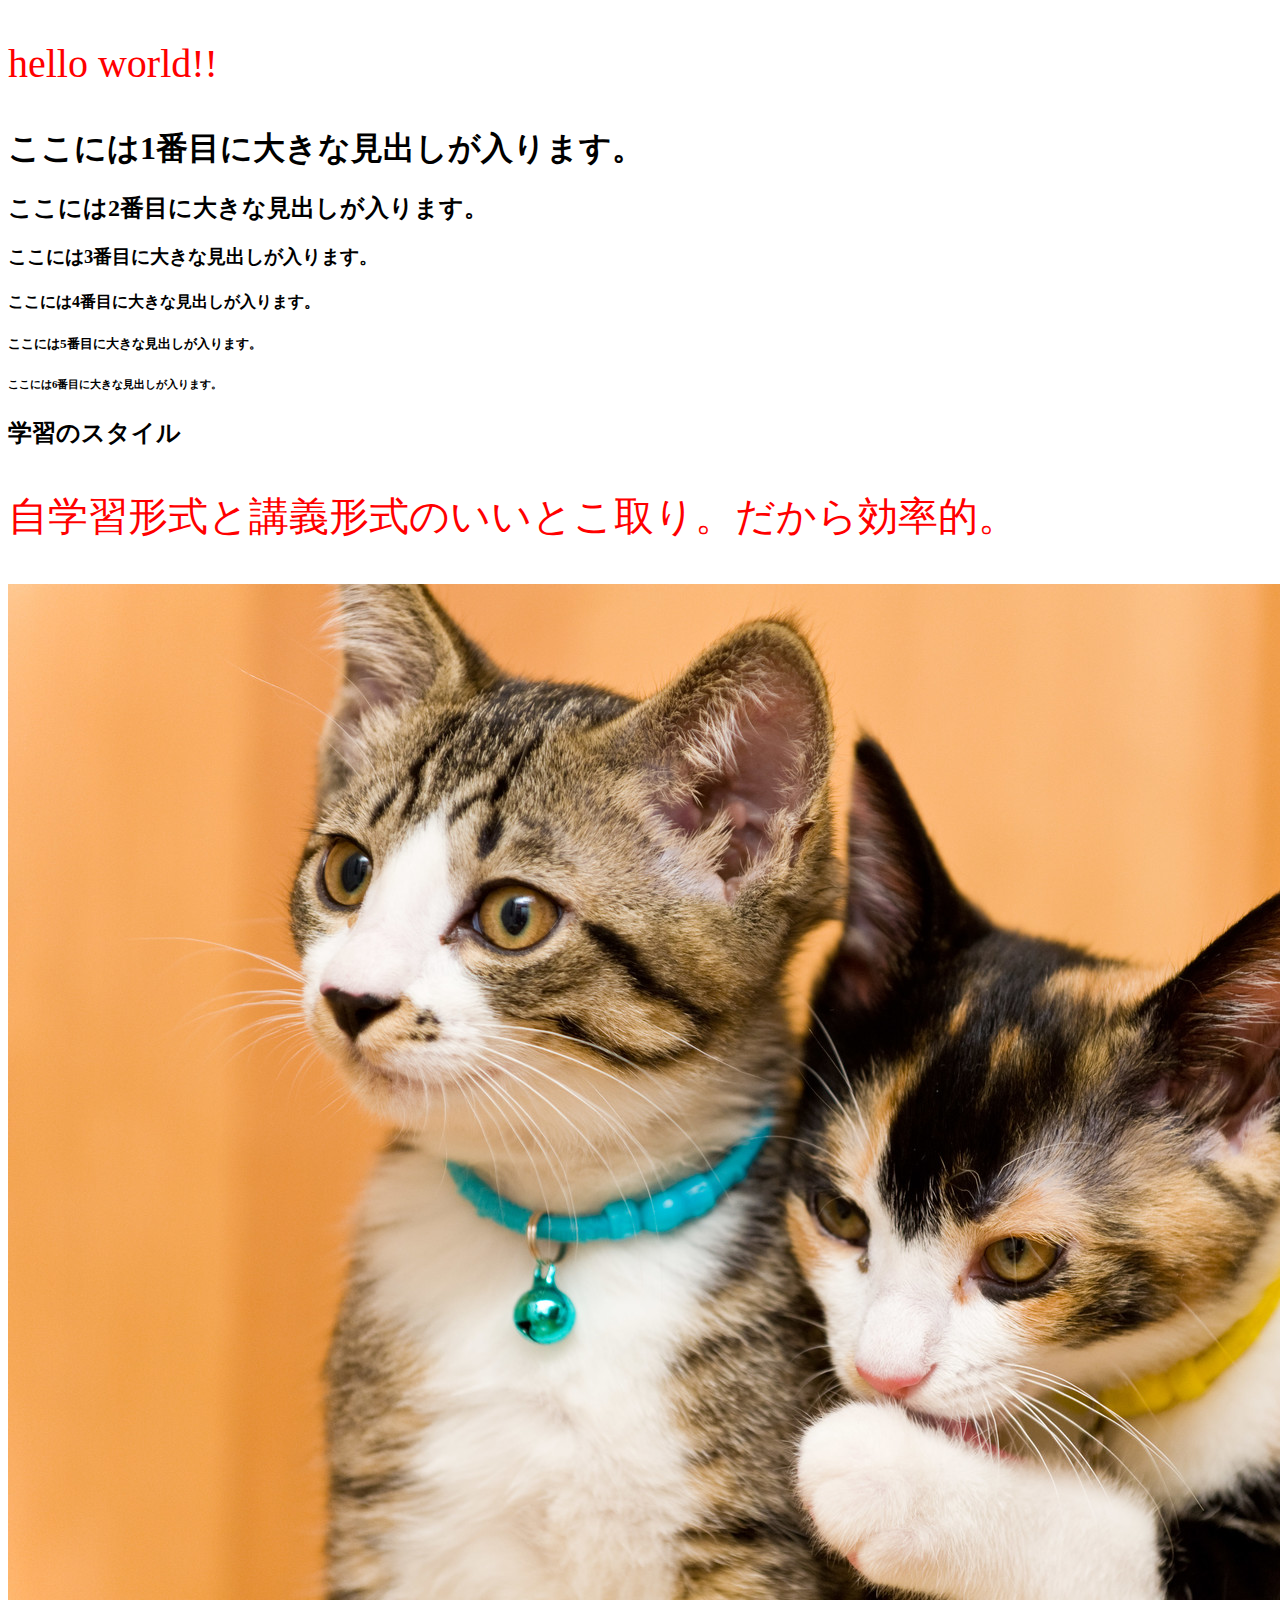
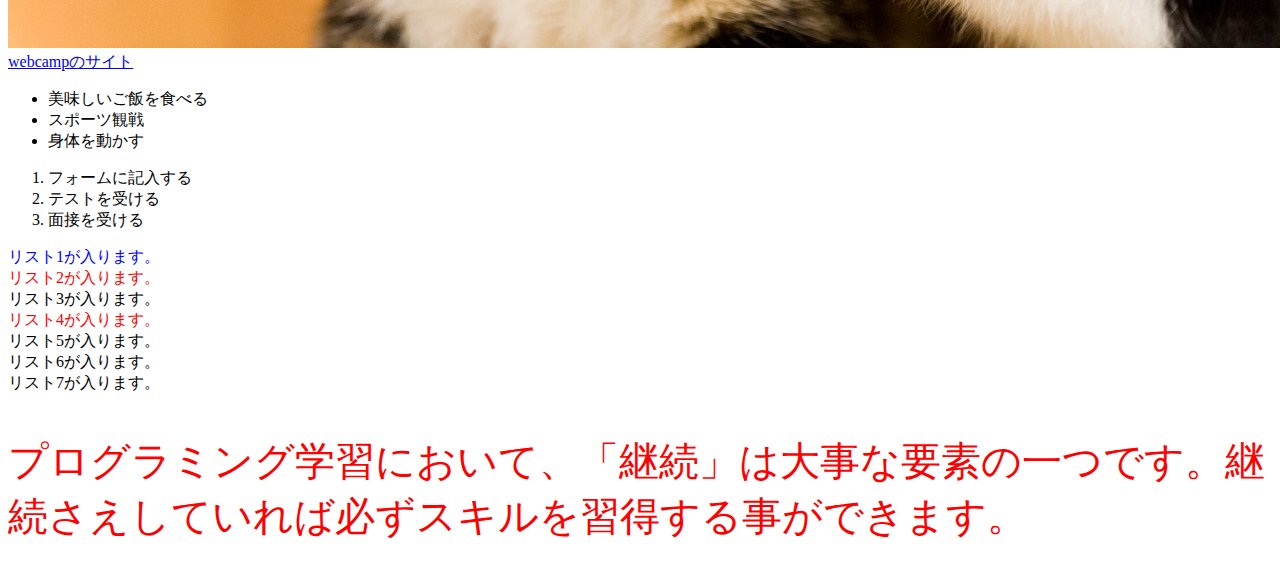
<file: myfirstpractice/index.html>
<!DOCTYPE html>
  <html lang="ja">
  <head>
    <meta charset="UTF-8" />
    <link rel="stylesheet" href="style.css" />
    <title>練習</title>
  </head>
  <body>
    <p>hello world!!</p>
    <h1>ここには1番目に大きな見出しが入ります。</h1>
    <h2>ここには2番目に大きな見出しが入ります。</h2>
    <h3>ここには3番目に大きな見出しが入ります。</h3>
    <h4>ここには4番目に大きな見出しが入ります。</h4>
    <h5>ここには5番目に大きな見出しが入ります。</h5>
    <h6>ここには6番目に大きな見出しが入ります。</h6>
    <div>
        <h2><span>学習</span>のスタイル</h2>
        <p>自学習形式と講義形式のいいとこ取り。だから効率的。</p>
    </div>
    <img src="cat3.jpg" alt="テスト画像">
    <a href="https://web-camp.io/">webcampのサイト</a>
    <ul>
        <li>美味しいご飯を食べる</li>
        <li>スポーツ観戦</li>
        <li>身体を動かす</li>
    </ul>
    <ol>
        <li>フォームに記入する</li>
        <li>テストを受ける</li>
        <li>面接を受ける</li>
    </ol>
    <li id="list_id">リスト1が入ります。</li>
    <li class="list_class">リスト2が入ります。</li>    
    <li>リスト3が入ります。</li>
    <li class="list_class">リスト4が入ります。</li>    
    <li>リスト5が入ります。</li>
    <li>リスト6が入ります。</li>
    <li>リスト7が入ります。</li>
    <p>プログラミング学習において、「継続」は大事な要素の一つです。継続さえしていれば必ずスキルを習得する事ができます。</p>

  </body>
</html>
</file>
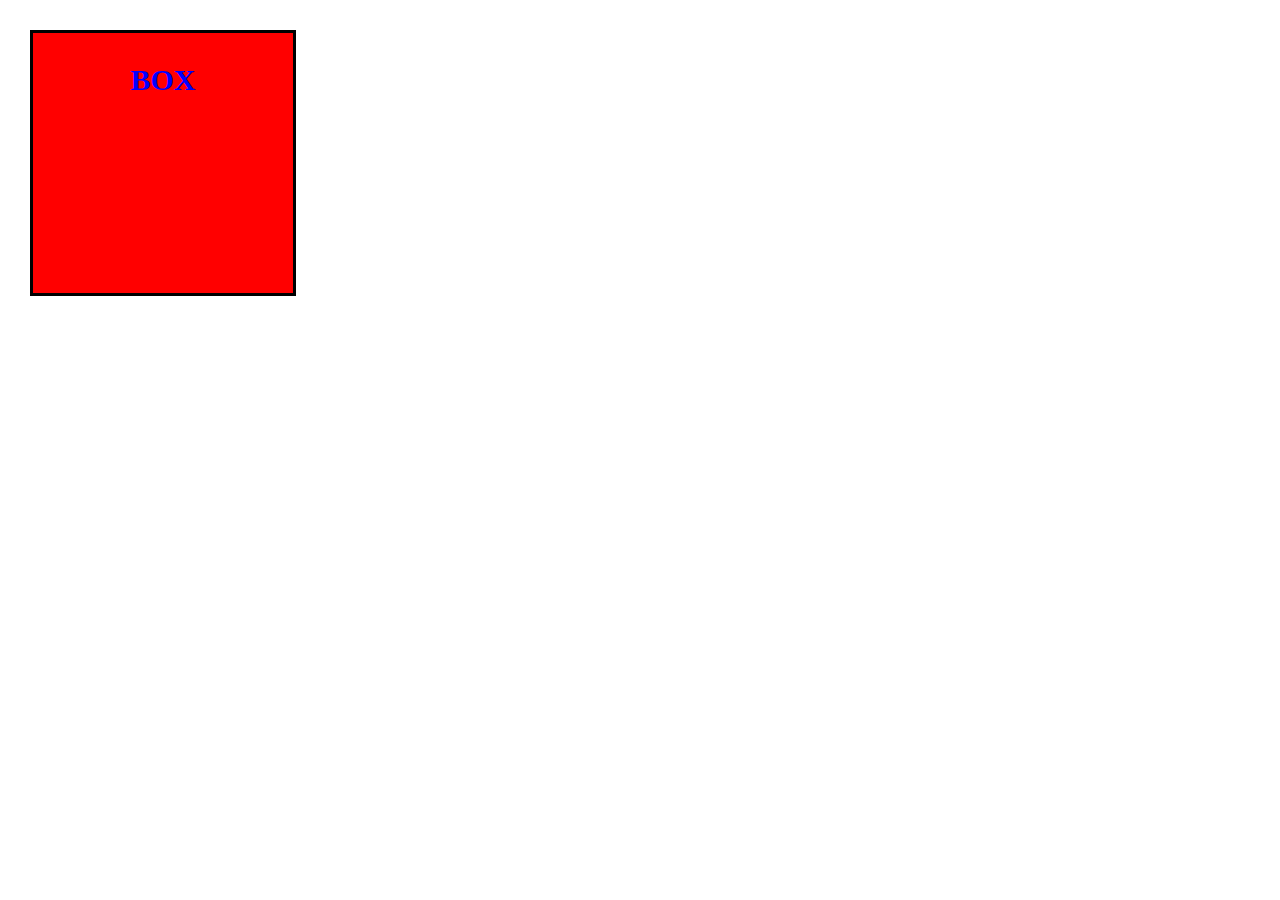
<file: myfirstpractice/index2.html>
<!DOCTYPE html>
<html lang="ja">
  <head>
    <meta charset="UTF-8" />
    <link rel="stylesheet" href="style2.css" />
    <title>練習</title>
  </head>
  <body>
    <div class="box">
      <p class="box-txt">BOX</p>
    </div>
  </body>
</html>
</file>
<file: myfirstpractice/style.css>
p {
    font-size: 40px;
    color: red;
  }
  #list_id {
      color: blue;
    }
    .list_class {
      color: red;
    }
</file>
<file: myfirstpractice/style2.css>
* {
    margin: 0;
    padding: 0;
  }
  
  .box {
    background-color: red;
    width: 200px;
    height: 200px;
    border: 3px solid #000;
    padding: 30px;
    margin: 30px;
  }
  
  .box-txt{
    font-size: 30px;
    color: blue;
    font-weight: bold;
    text-align: center;}
</file>
